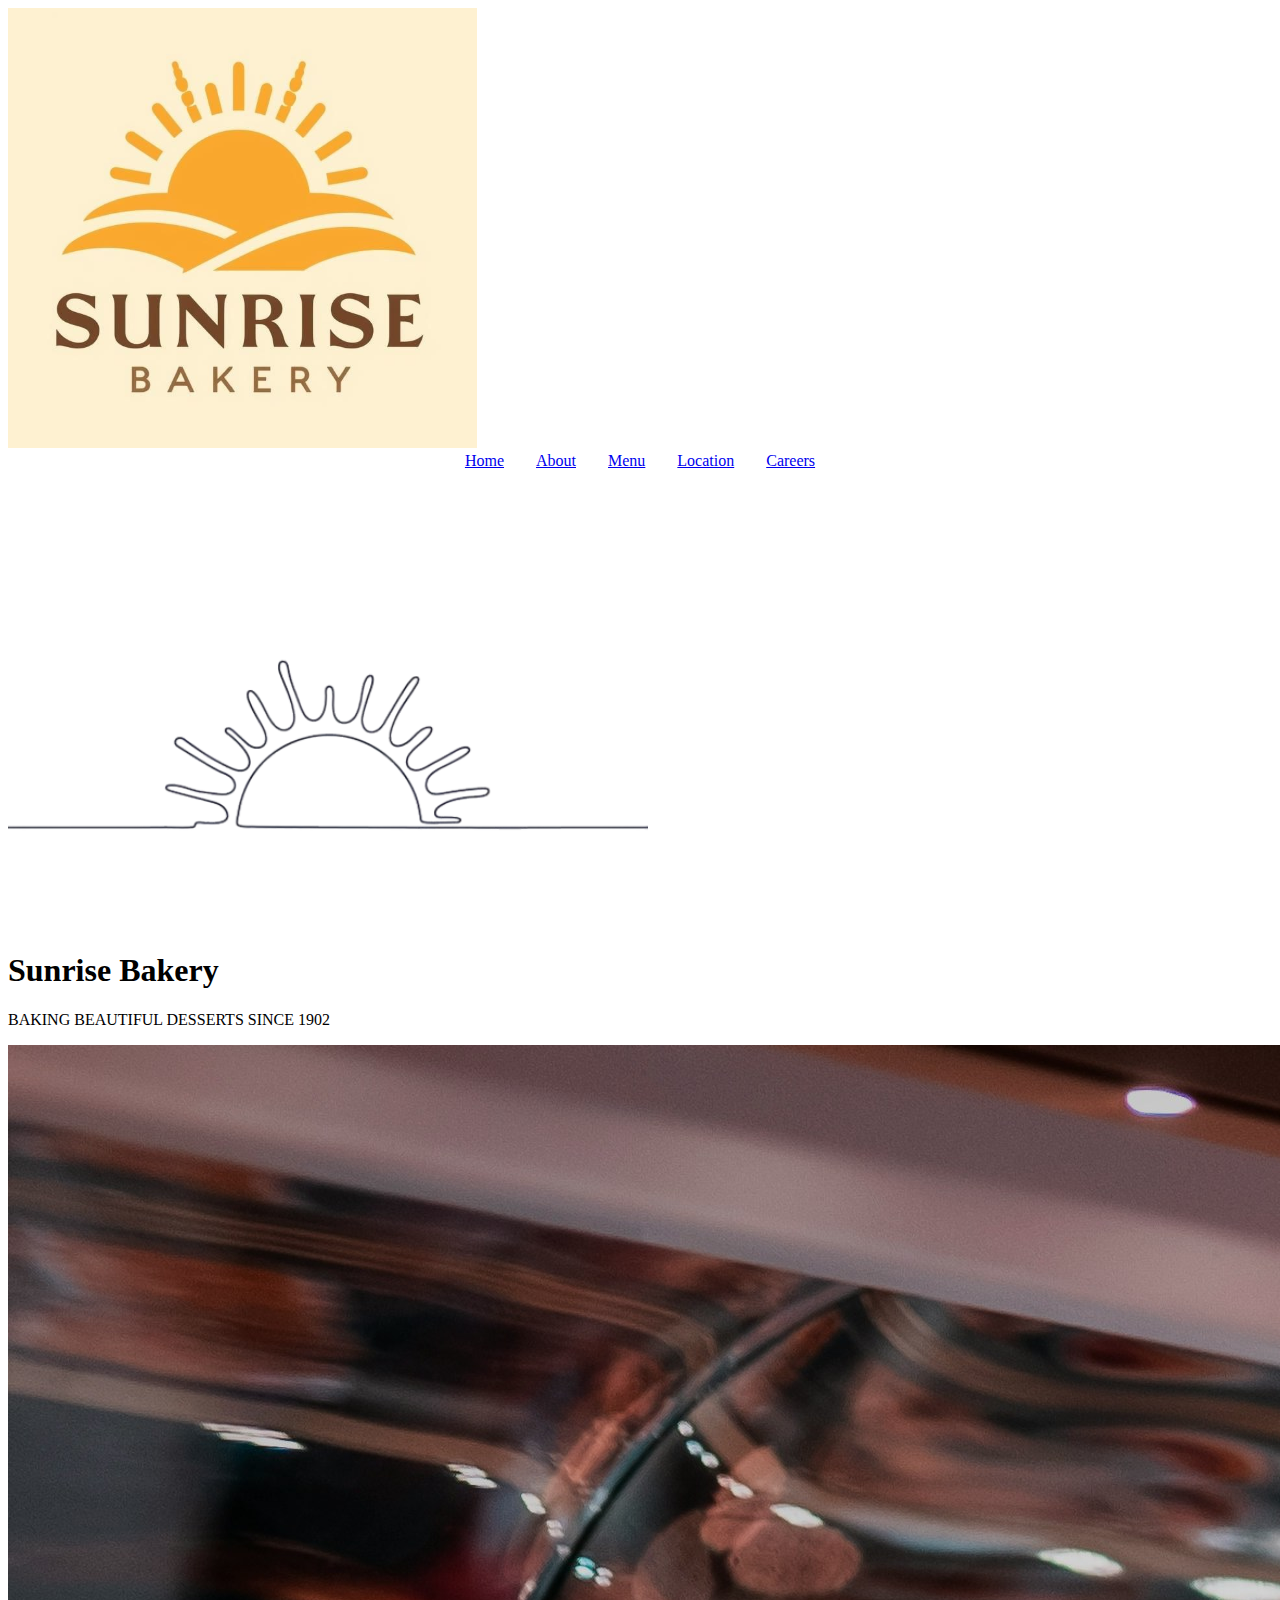
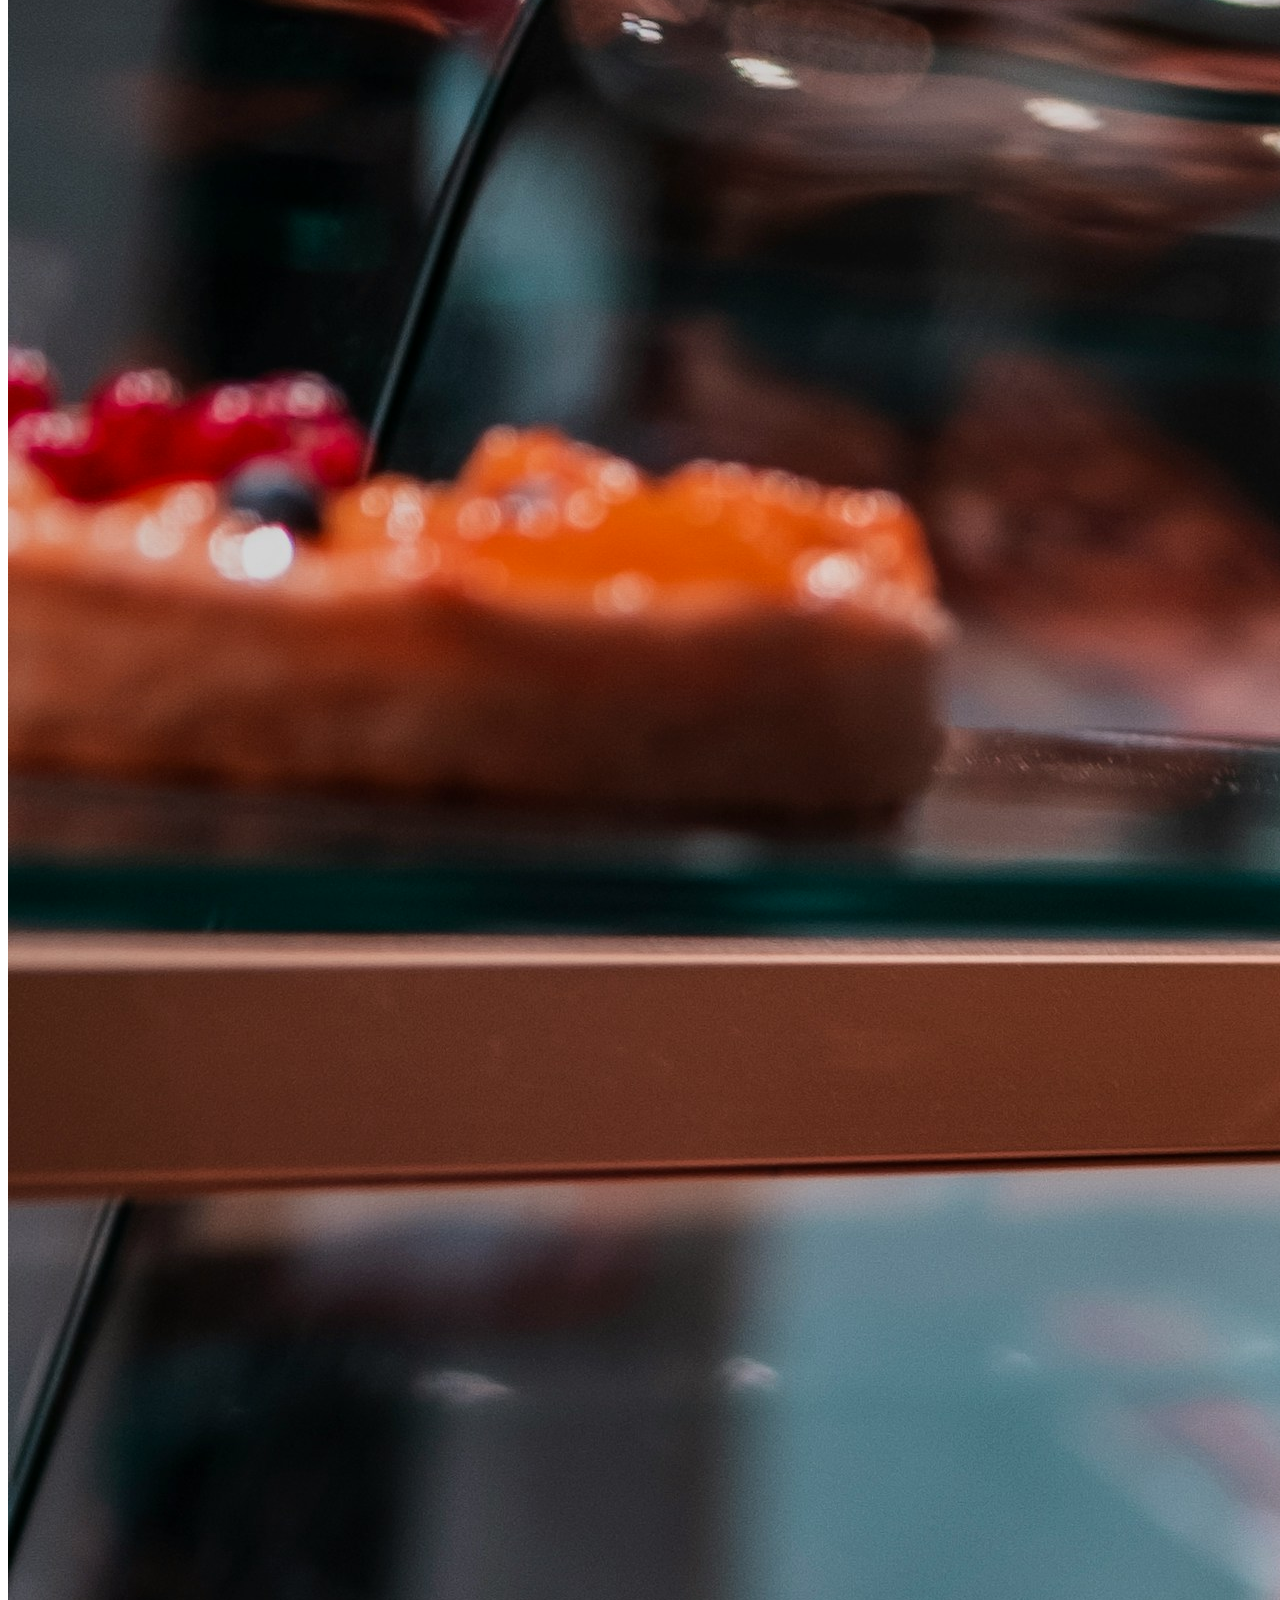
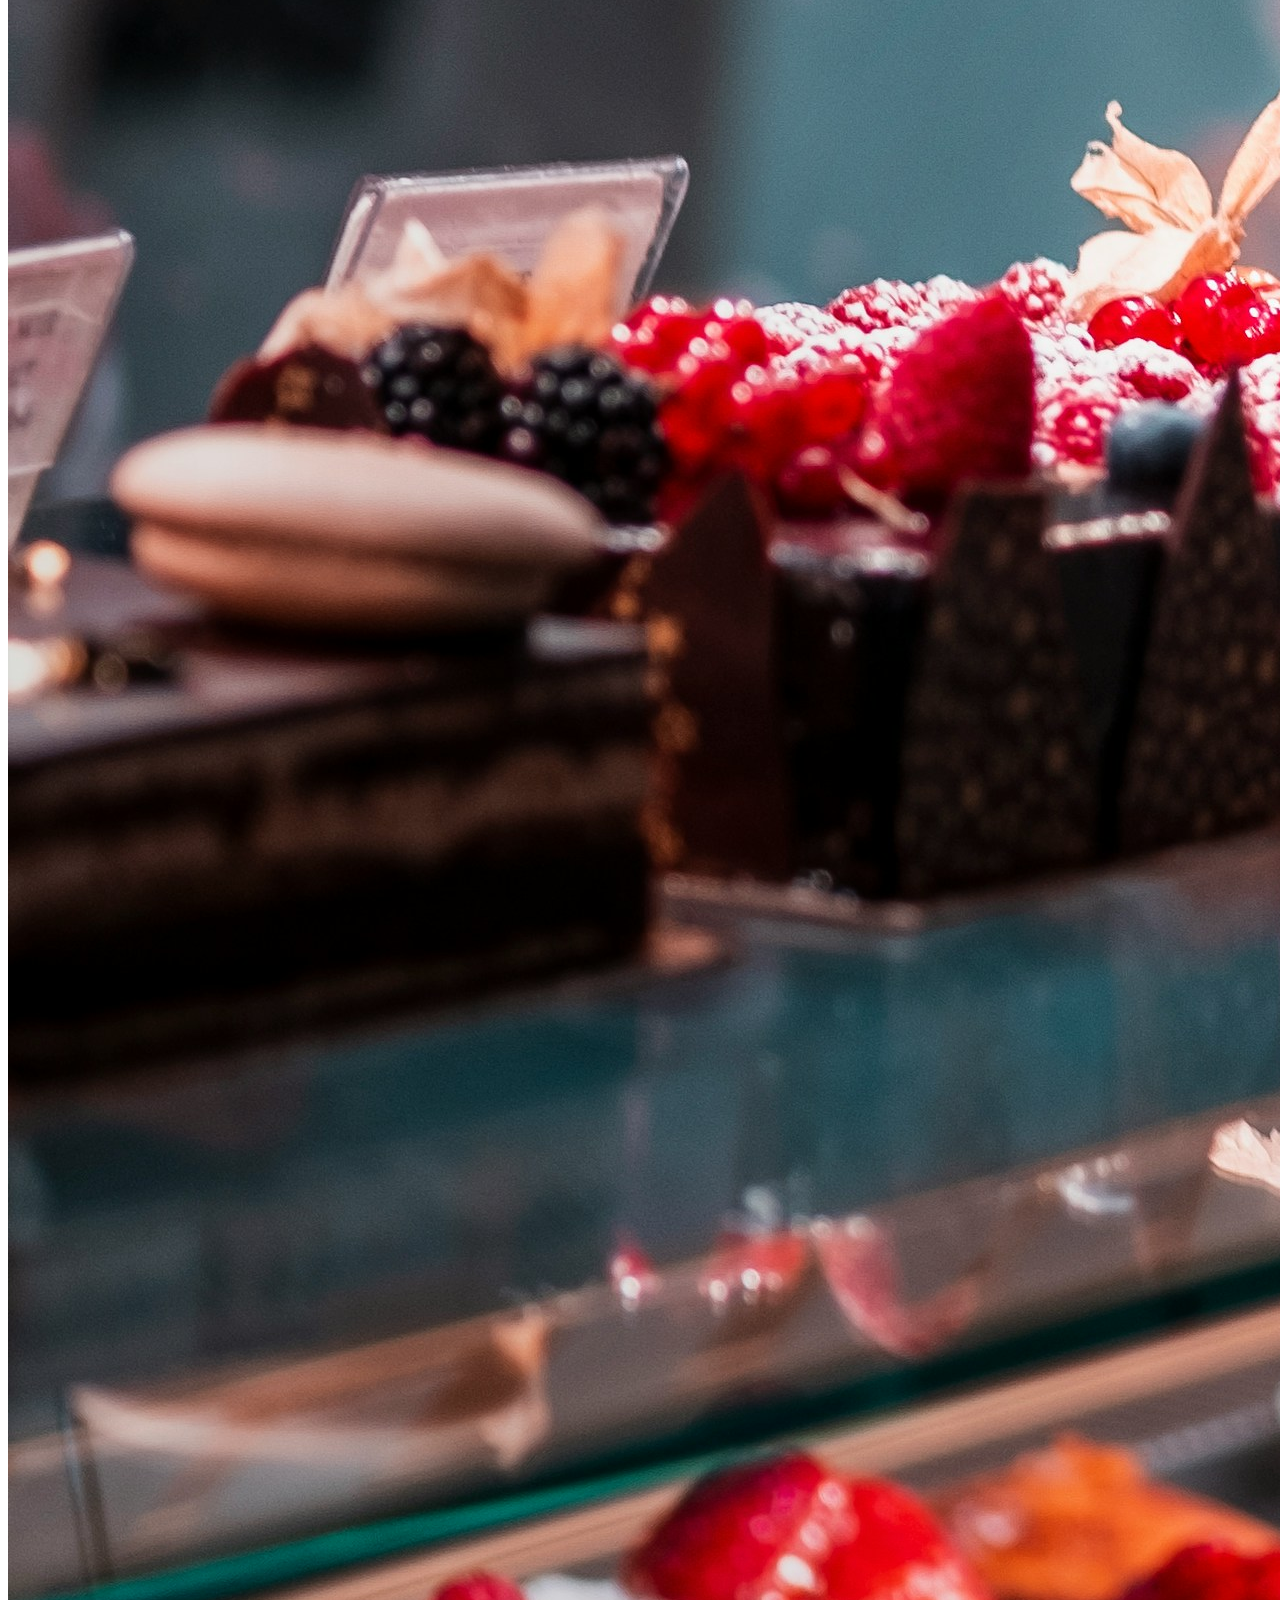
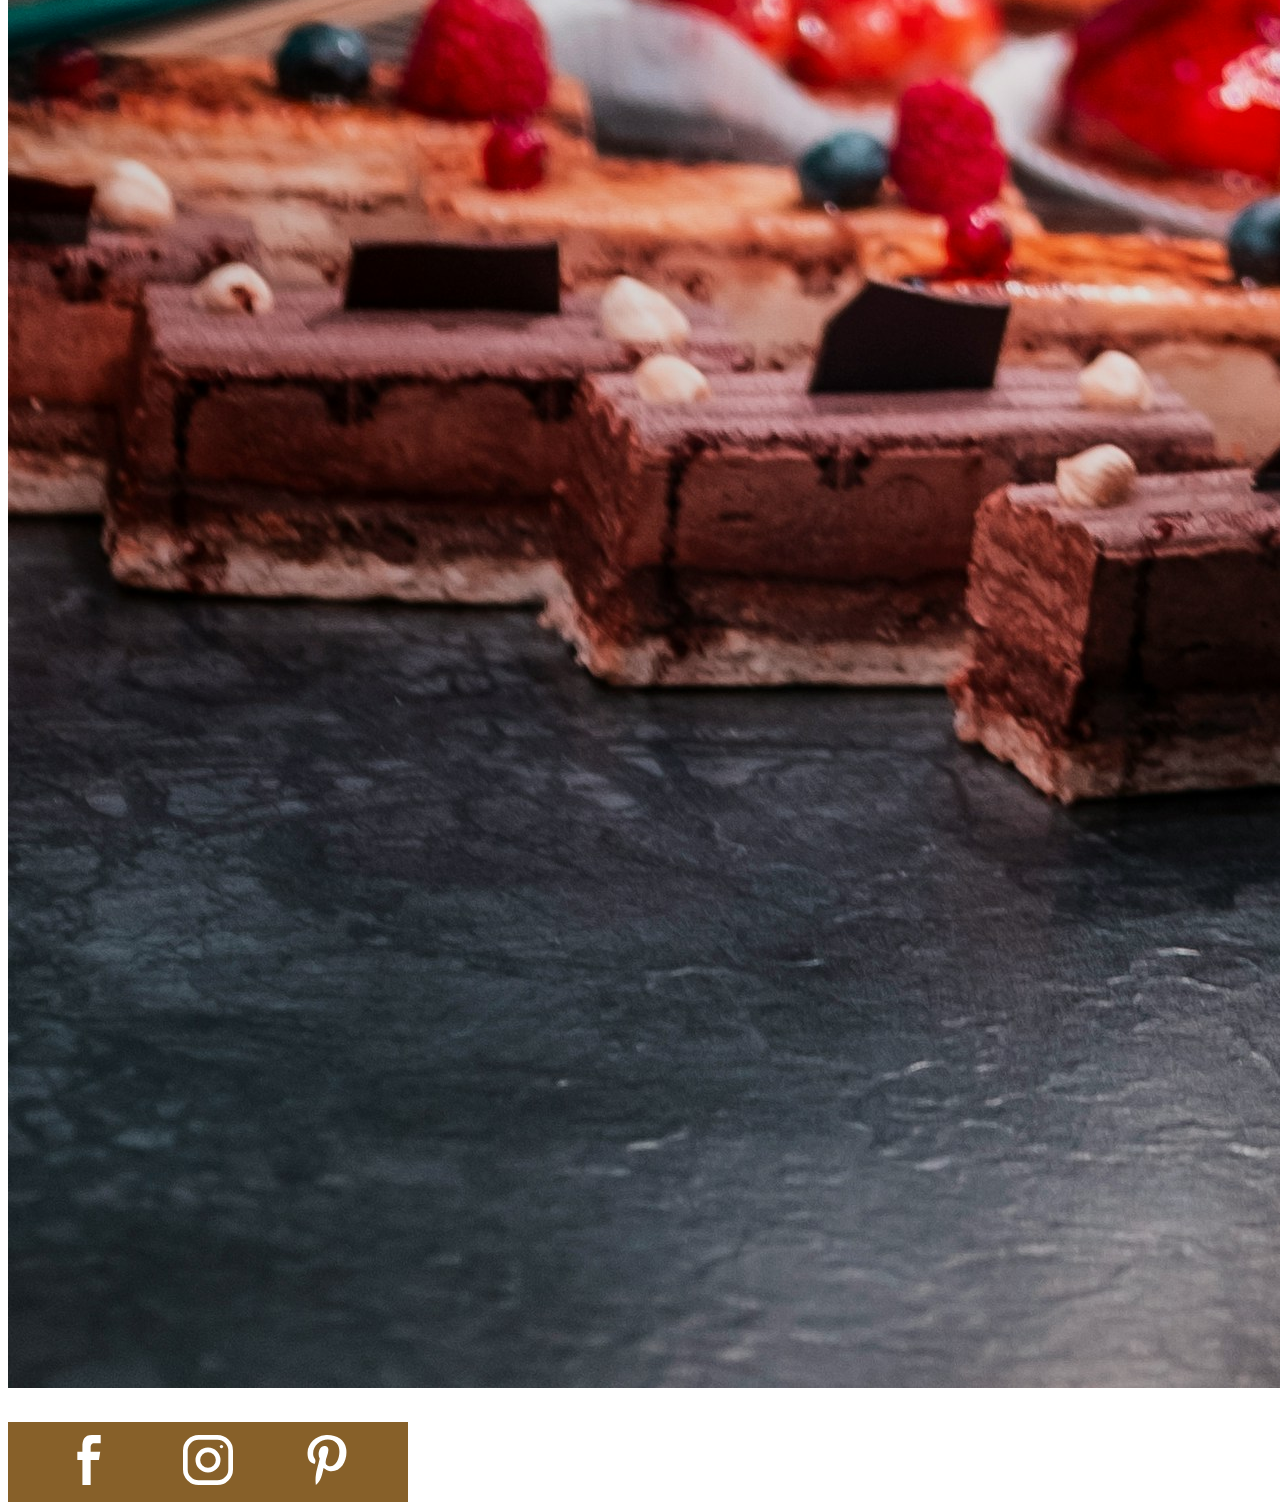
<file: index.html>
<!DOCTYPE html>
    <html lang="en">
        <head>
            <meta name="viewport" content="width=device-width, initial-scale=1.0">
            <meta charset="UTF-8">
            <title>Sunrise Bakery</title>
            <link rel="stylesheet" href="styles.css">

<link rel="icon" type="image/png" href="images/favicon-96x96.png" sizes="96x96"/>
<link rel="icon" type="image/svg+xml" href="images/favicon.svg"/>
<link rel="shortcut icon" href="images/favicon.ico" />
<link rel="apple-touch-icon" sizes="180x180" href="images/apple-touch-icon.png"/>
<meta name="apple-mobile-web-app-title" content="Sunrise Bakery"/>
<link rel="manifest" href="images/site.webmanifest"/>

            <link rel="preconnect" href="https://fonts.googleapis.com">
<link rel="preconnect" href="https://fonts.gstatic.com" crossorigin>
<link href="https://fonts.googleapis.com/css2?family=Libre+Baskerville:ital,wght@0,400..700;1,400..700&display=swap" rel="stylesheet">

<link rel="preconnect" href="https://fonts.googleapis.com">
<link rel="preconnect" href="https://fonts.gstatic.com" crossorigin>
<link href="https://fonts.googleapis.com/css2?family=Inter:ital,opsz,wght@0,14..32,100..900;1,14..32,100..900&display=swap" rel="stylesheet">

        </head>
            <body>
                <header>
                    <img src="images/logo.png" alt="Logo" class="logo">
                    <nav>
                        <a href="#main">Home</a>
                        <a href="about-us.html">About</a>
                        <a href="menu.html">Menu</a>
                        <a href="location.html">Location</a>
                        <a href="careers.html">Careers</a>
                    </nav>
                </header>
                    <main class="olive">
                        <div class="main" id="main">
                            <img src="images/download.png" alt="Sun" class="one">
                            <h1>Sunrise Bakery</h1>
                            <p>BAKING BEAUTIFUL DESSERTS SINCE 1902</p>
                            </div><div class="dis">
                            <img src="images/display.jpg" alt="Dessert Display" class="display"></div>
                        
                    </main>
                        <footer>
                            <a href="https://www.facebook.com/"><img src="images/facebook.svg" alt="Facebook Logo"></a>
                            <a href="https://www.instagram.com/"><img src="images/instagram.svg" alt="Instagram Logo"></a>
                            <a href="https://www.pinterest.com/"><img src="images/pinterest.svg" alt="Pinterest Logo"></a>
                        </footer>
            </body>
    </html>
</file>
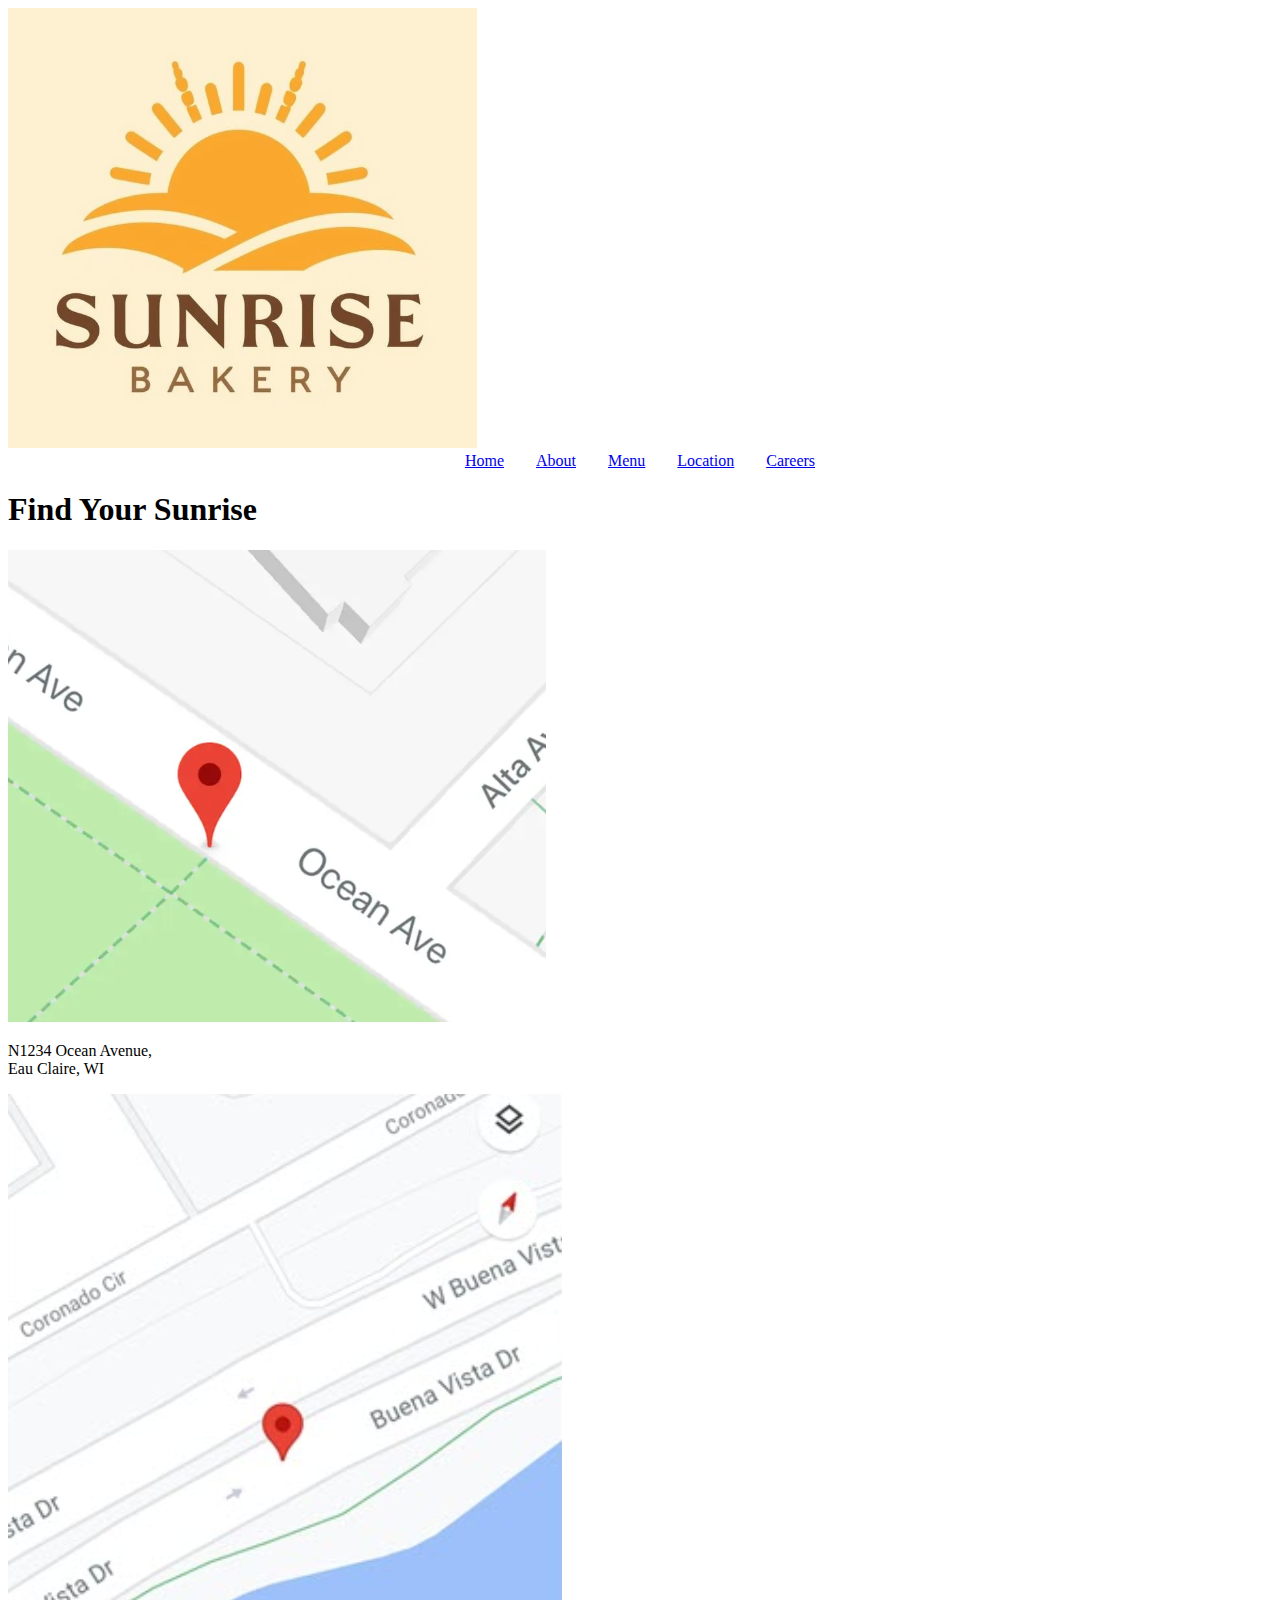
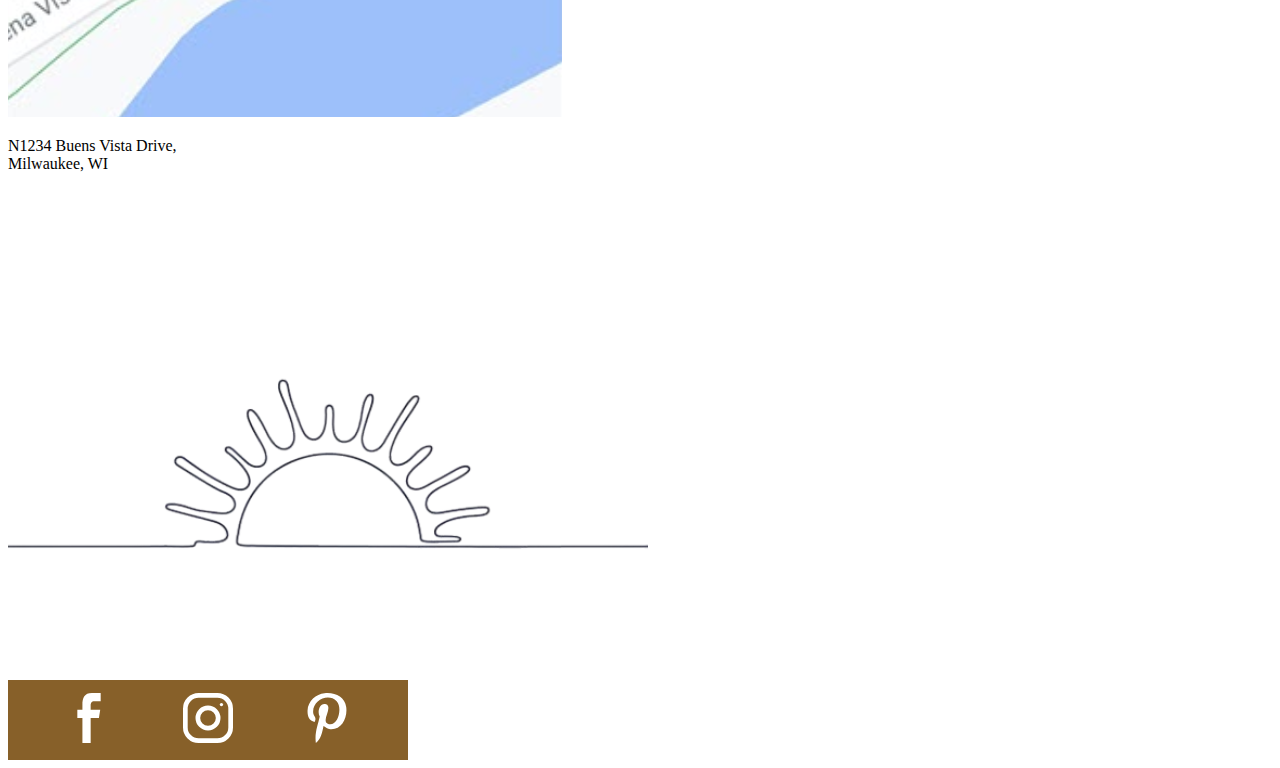
<file: location.html>
<!DOCTYPE html>
    <html lang="en">
        <head>
            <meta name="viewport" content="width=device-width, initial-scale=1.0">
            <meta charset="UTF-8">
            <title>Sunrise Bakery</title>
            <link rel="stylesheet" href="styles.css">

<link rel="icon" type="image/png" href="images/favicon-96x96.png" sizes="96x96"/>
<link rel="icon" type="image/svg+xml" href="images/favicon.svg"/>
<link rel="shortcut icon" href="images/favicon.ico"/>
<link rel="apple-touch-icon" sizes="180x180" href="images/apple-touch-icon.png"/>
<meta name="apple-mobile-web-app-title" content="Sunrise Bakery"/>
<link rel="manifest" href="images/site.webmanifest"/>

            <link rel="preconnect" href="https://fonts.googleapis.com">
<link rel="preconnect" href="https://fonts.gstatic.com" crossorigin>
<link href="https://fonts.googleapis.com/css2?family=Libre+Baskerville:ital,wght@0,400..700;1,400..700&display=swap" rel="stylesheet"> 

<link rel="preconnect" href="https://fonts.googleapis.com">
<link rel="preconnect" href="https://fonts.gstatic.com" crossorigin>
<link href="https://fonts.googleapis.com/css2?family=Inter:ital,opsz,wght@0,14..32,100..900;1,14..32,100..900&display=swap" rel="stylesheet">

        </head>
            <body>
                <header>
                    <img src="images/logo.png" alt="Logo" class="logo">
                    <nav>
                        <a href="index.html">Home</a>
                        <a href="about-us.html">About</a>
                        <a href="menu.html">Menu</a>
                        <a href="location.html">Location</a>
                        <a href="careers.html">Careers</a>
                    </nav>
                </header>
                    <main class="loc">
                        <h1>Find Your Sunrise</h1>
                        <div class="loca">
                            <img src="images/ocean.png" alt="Maps">
                            <p>
                                N1234 Ocean Avenue,<br>Eau Claire, WI
                            </p>
                        </div>
                        <div class="locat">
                            <img src="images/vista.png" alt="Maps">
                            <p>
                                N1234 Buens Vista Drive,<br>Milwaukee, WI
                            </p>
                        </div>
                        <div class="image">
                        <img src="images/download.png" alt="Sun" class="four"></div>
                    </main>
                         <footer>
                            <a href="https://www.facebook.com/"><img src="images/facebook.svg" alt="Facebook Logo"></a>
                            <a href="https://www.instagram.com/"><img src="images/instagram.svg" alt="Instagram Logo"></a>
                            <a href="https://www.pinterest.com/"><img src="images/pinterest.svg" alt="Pinterest Logo"></a>
                        </footer>
            </body>
    </html>
</file>
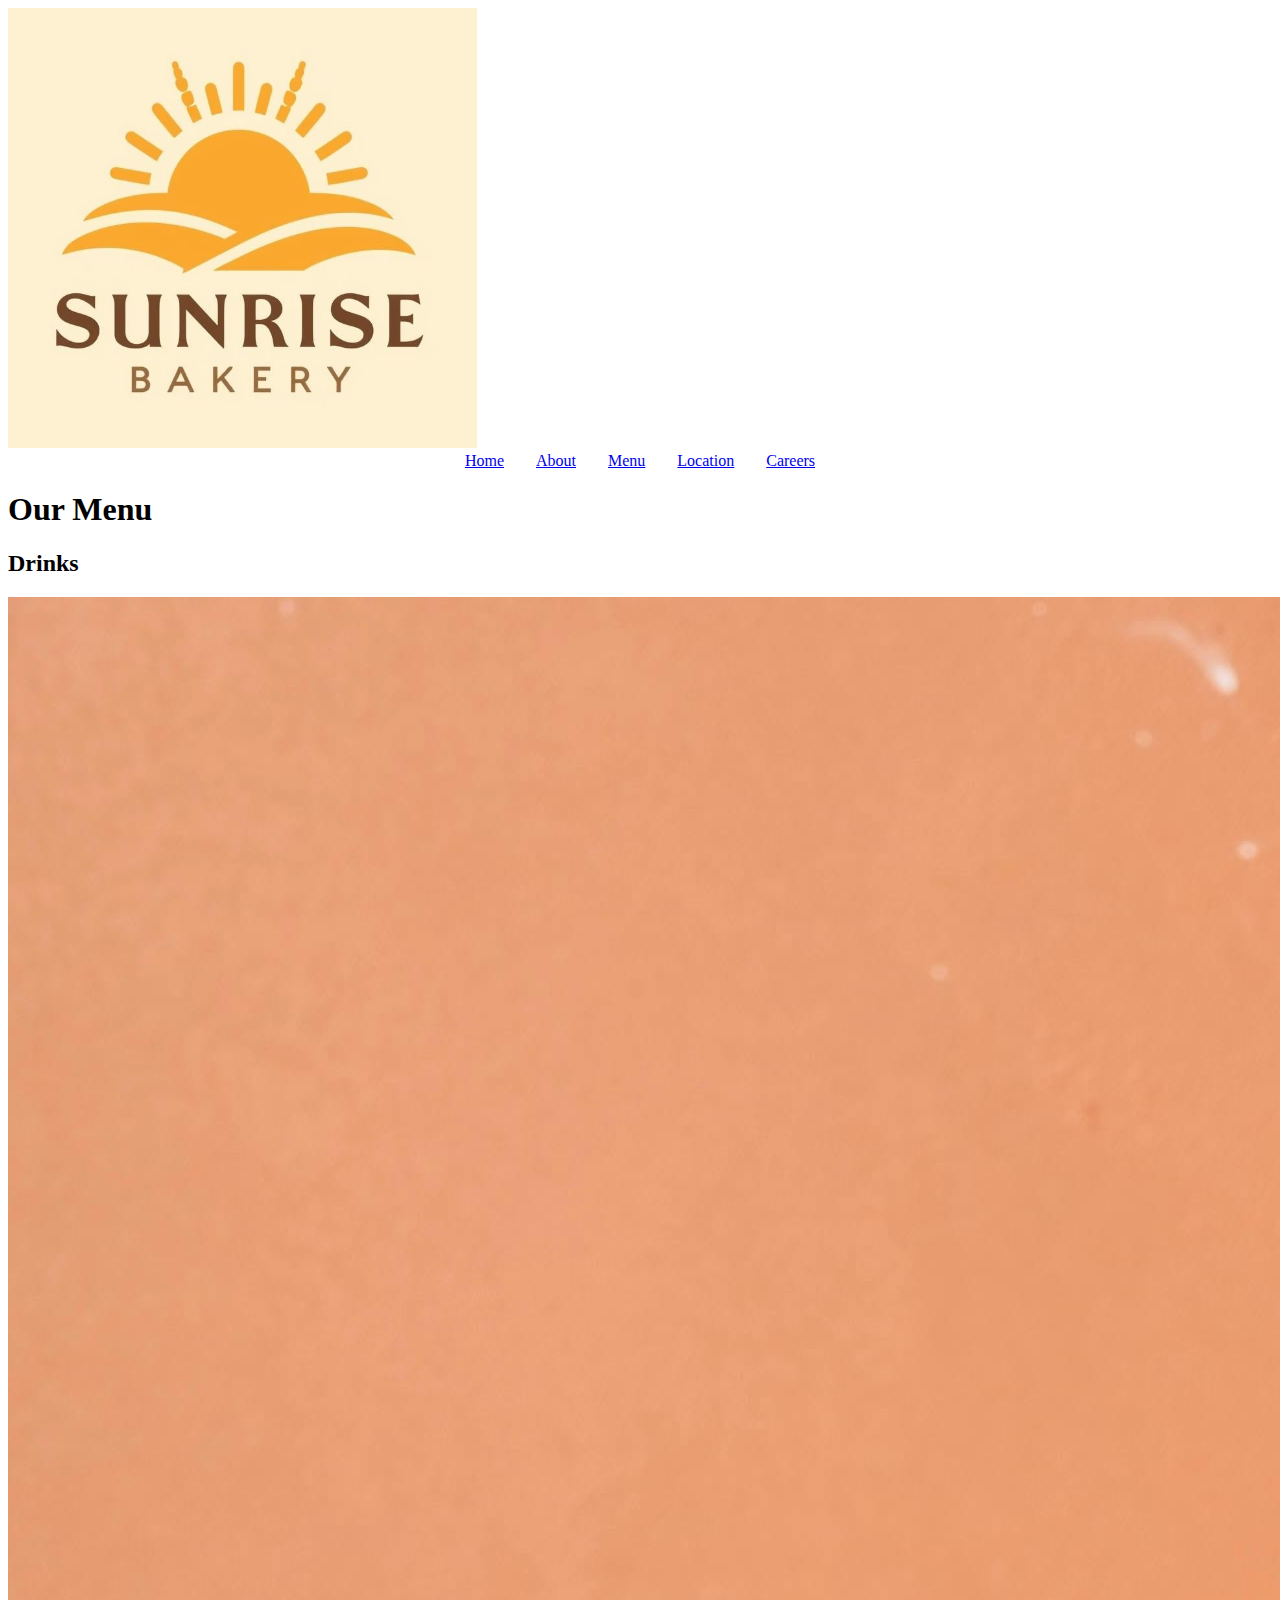
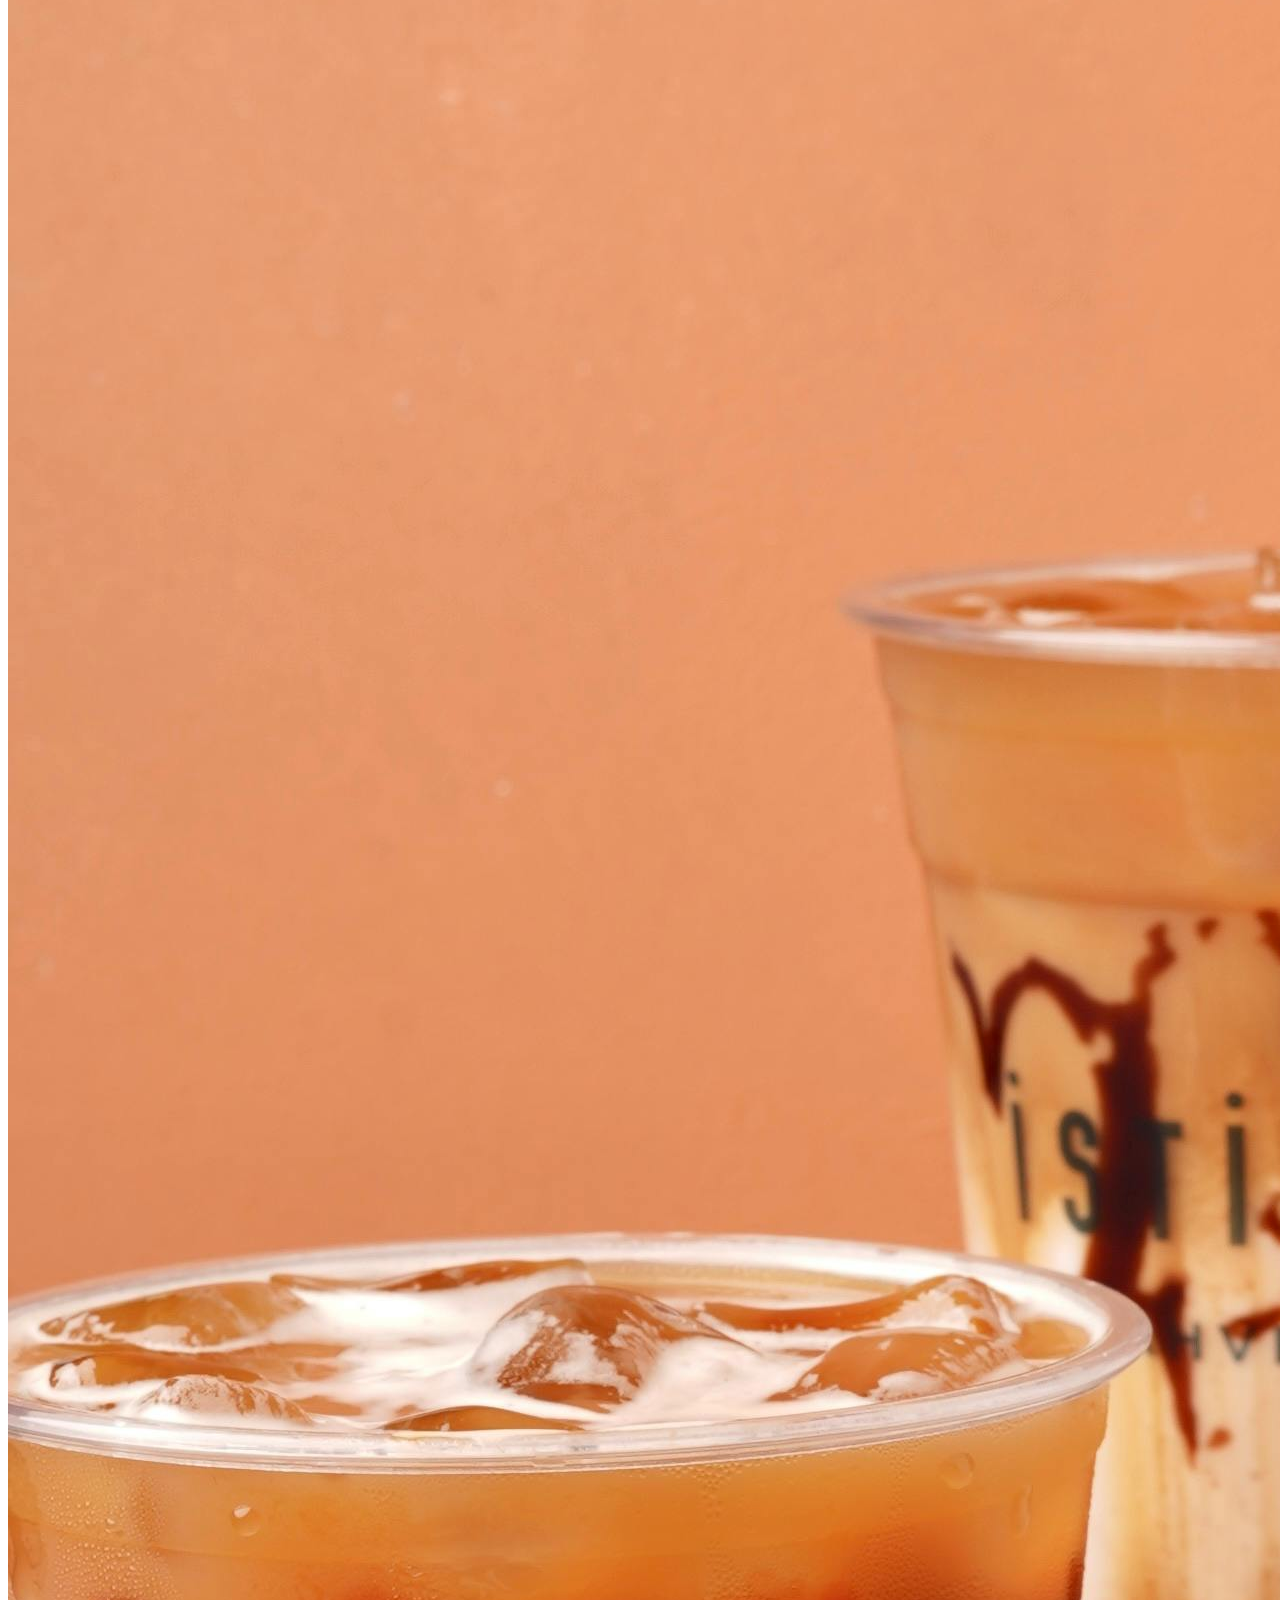
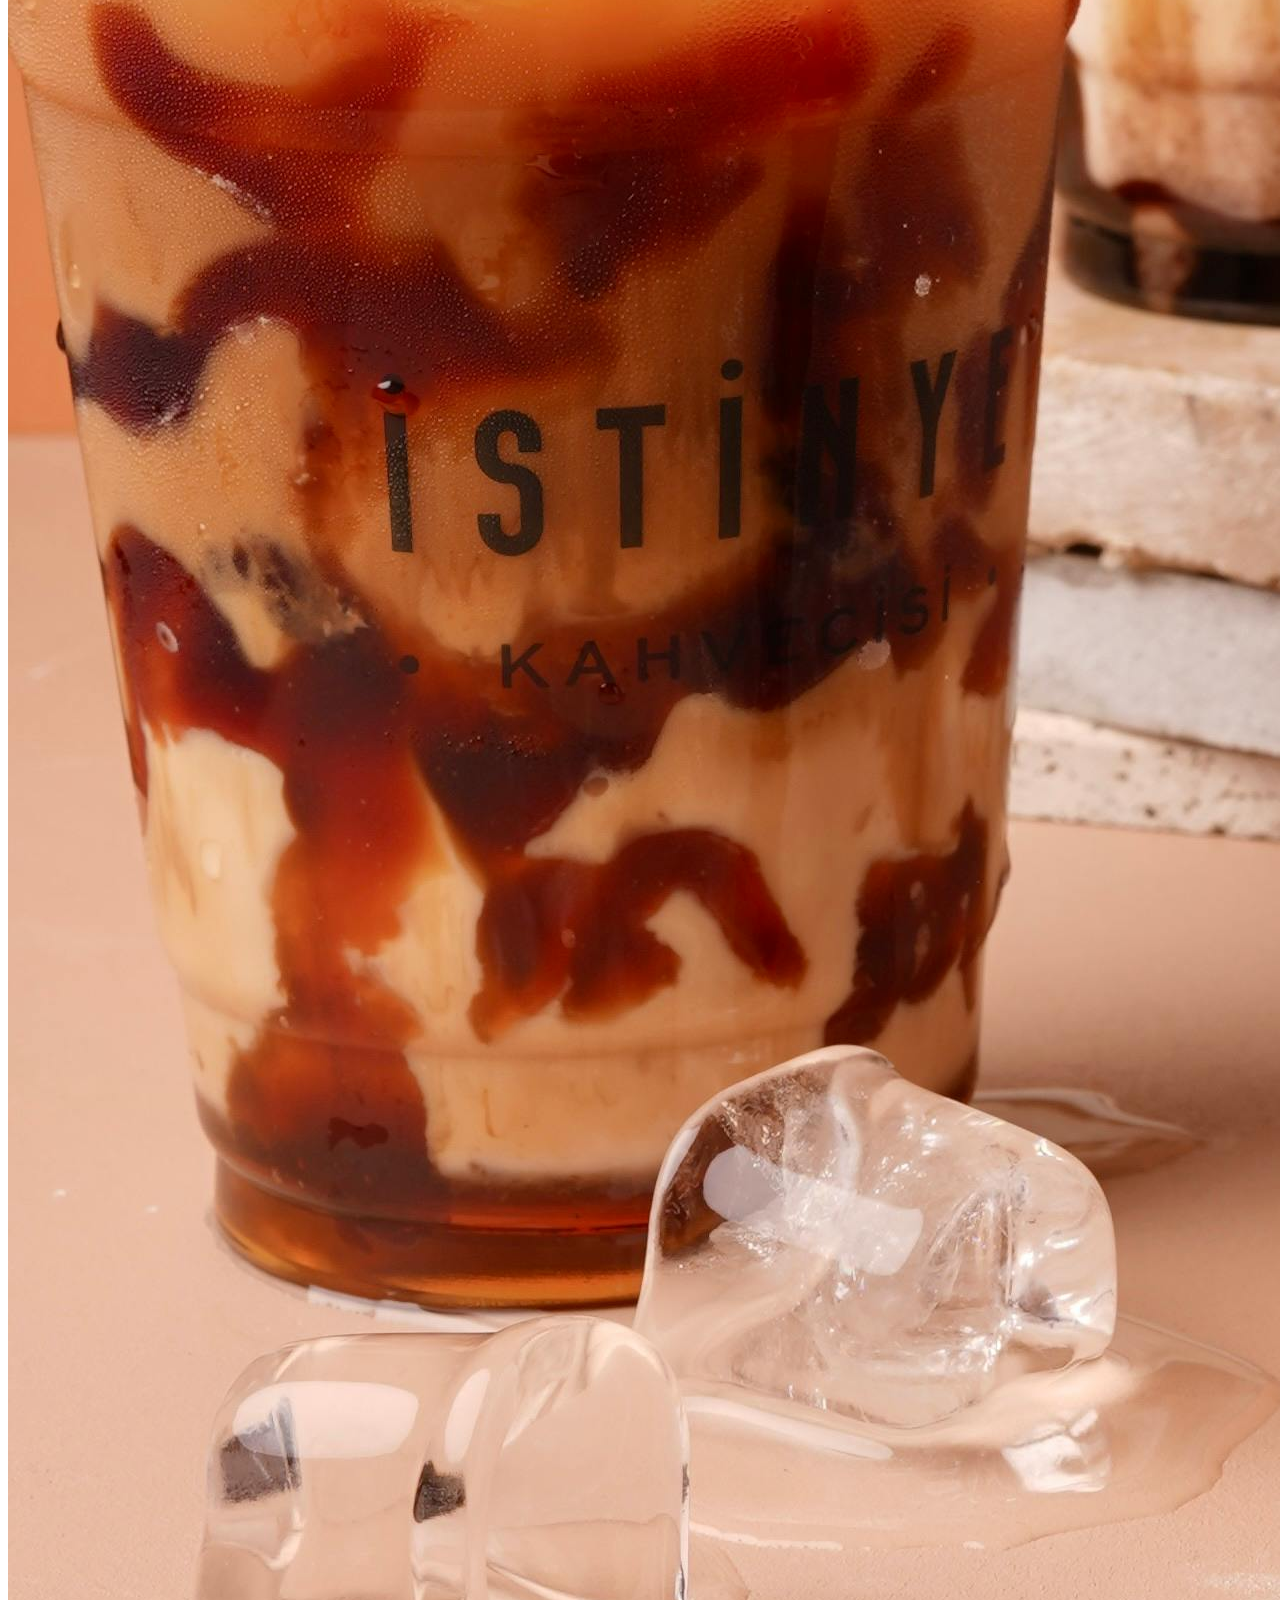
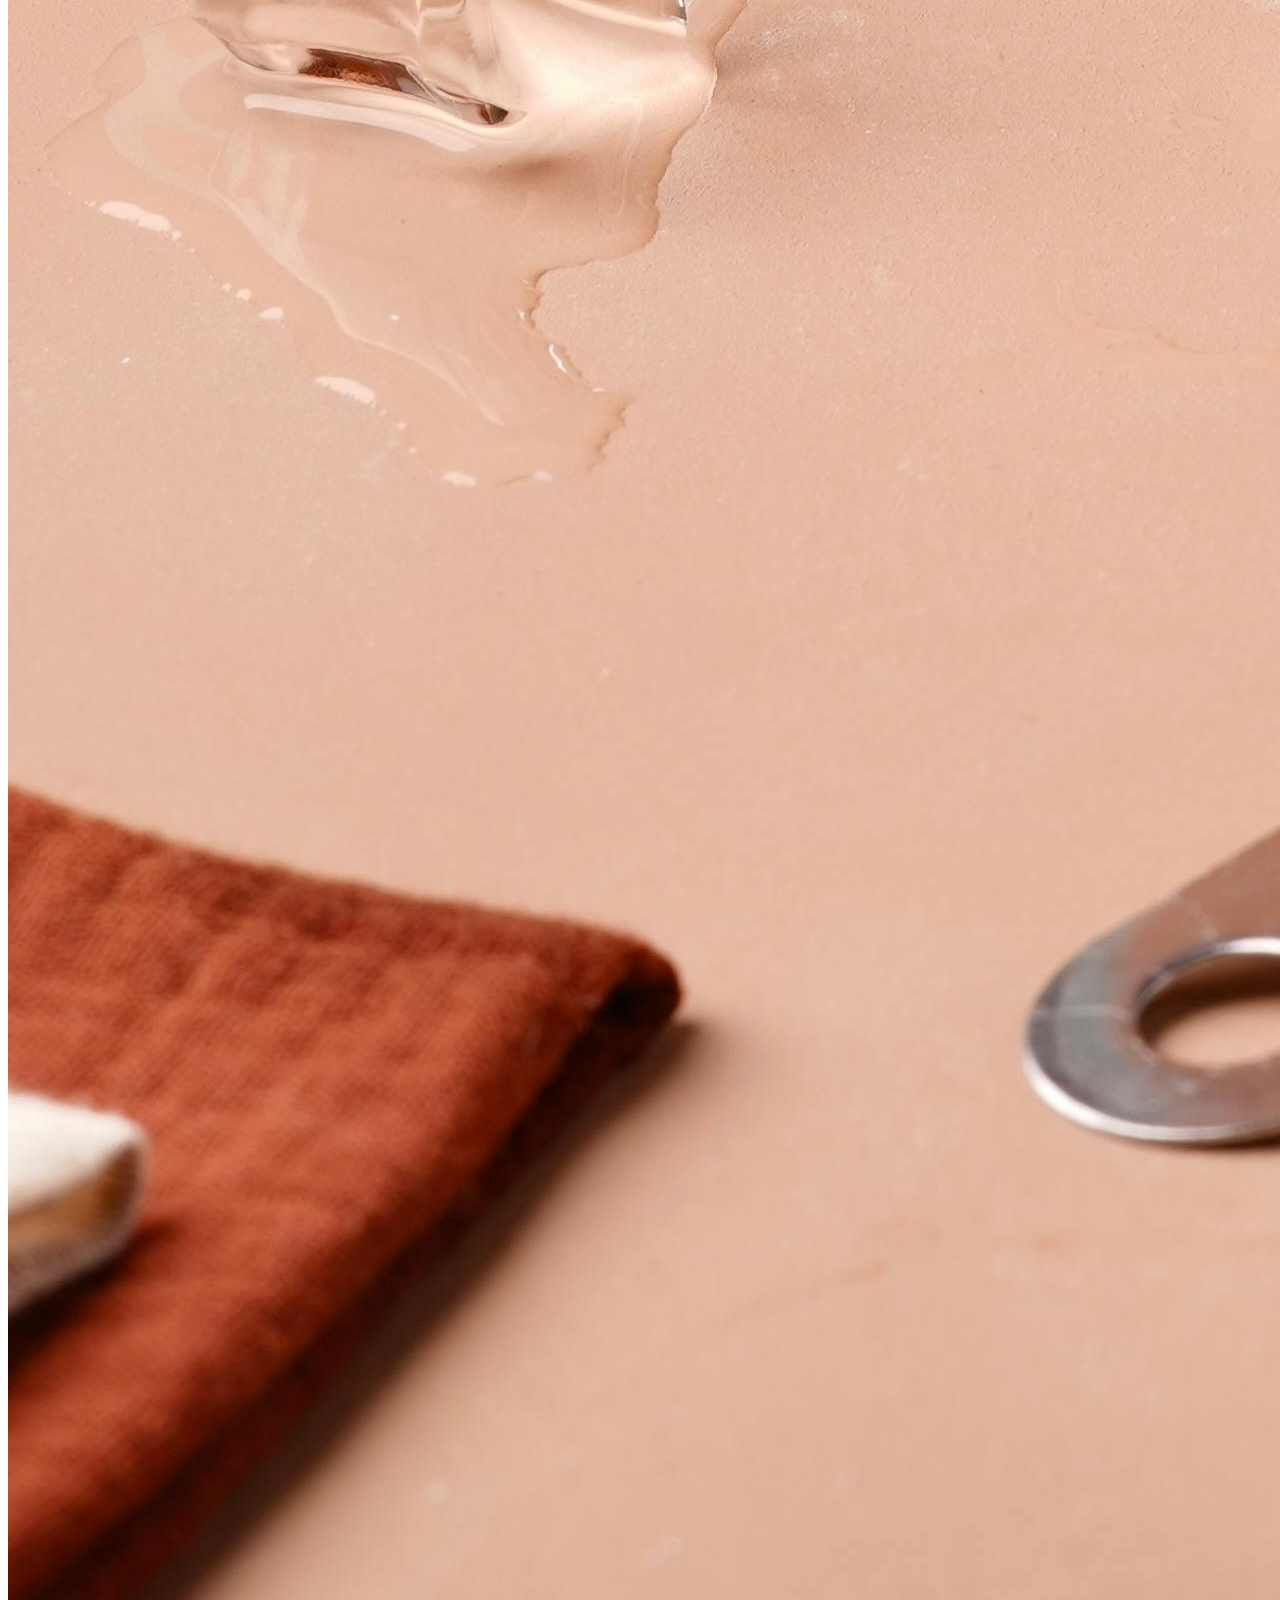
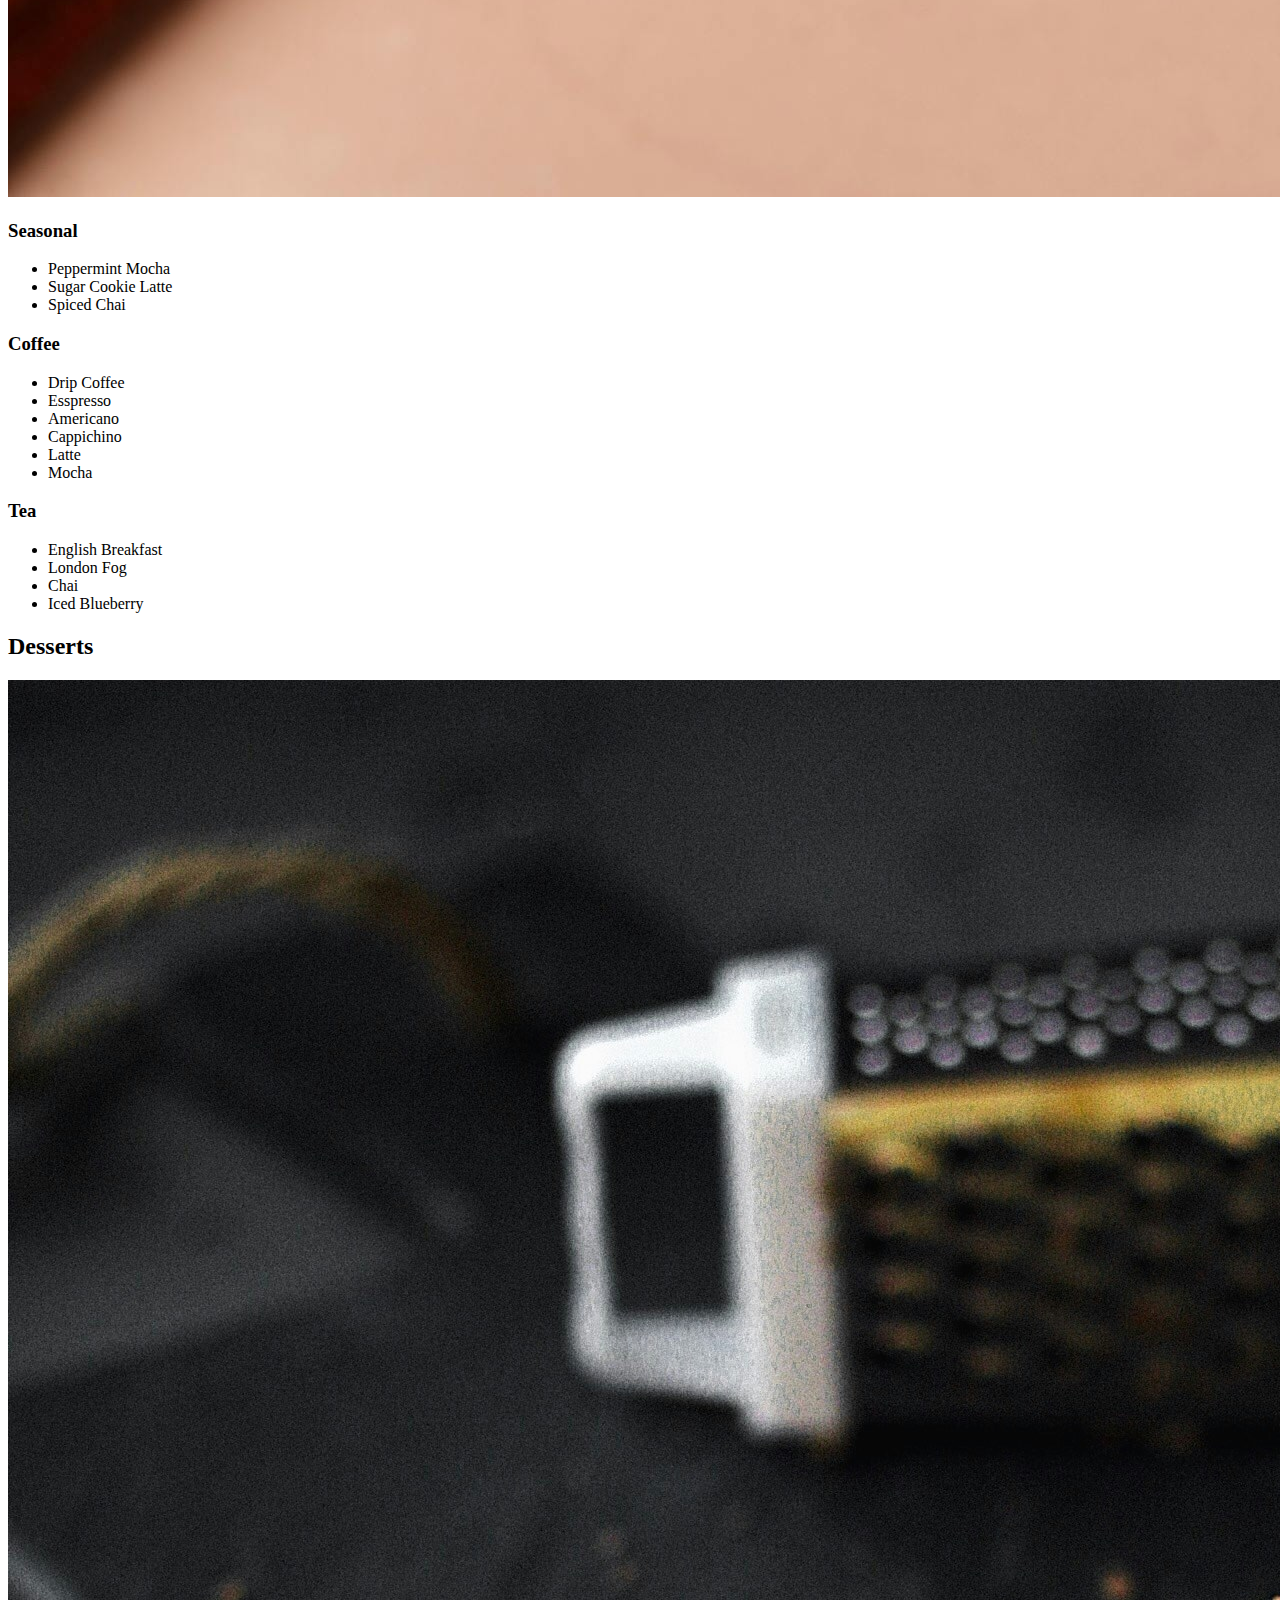
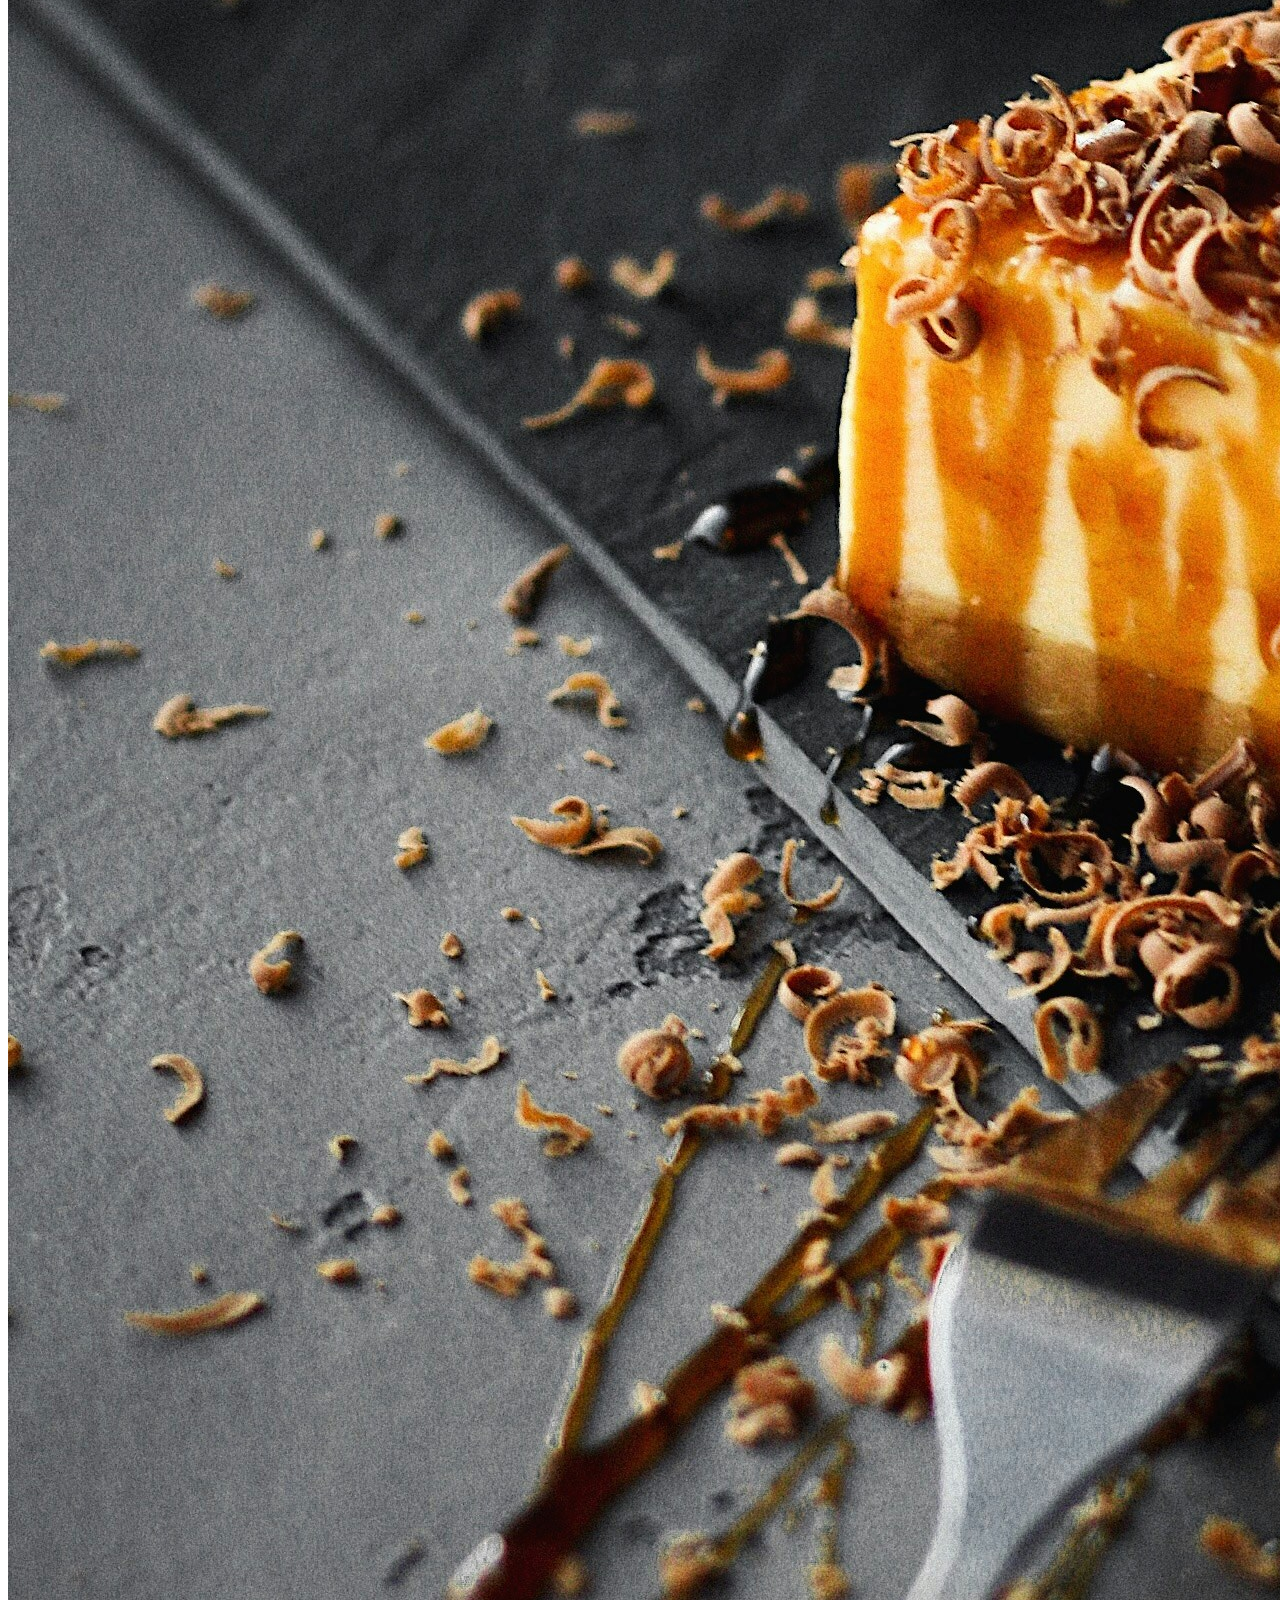
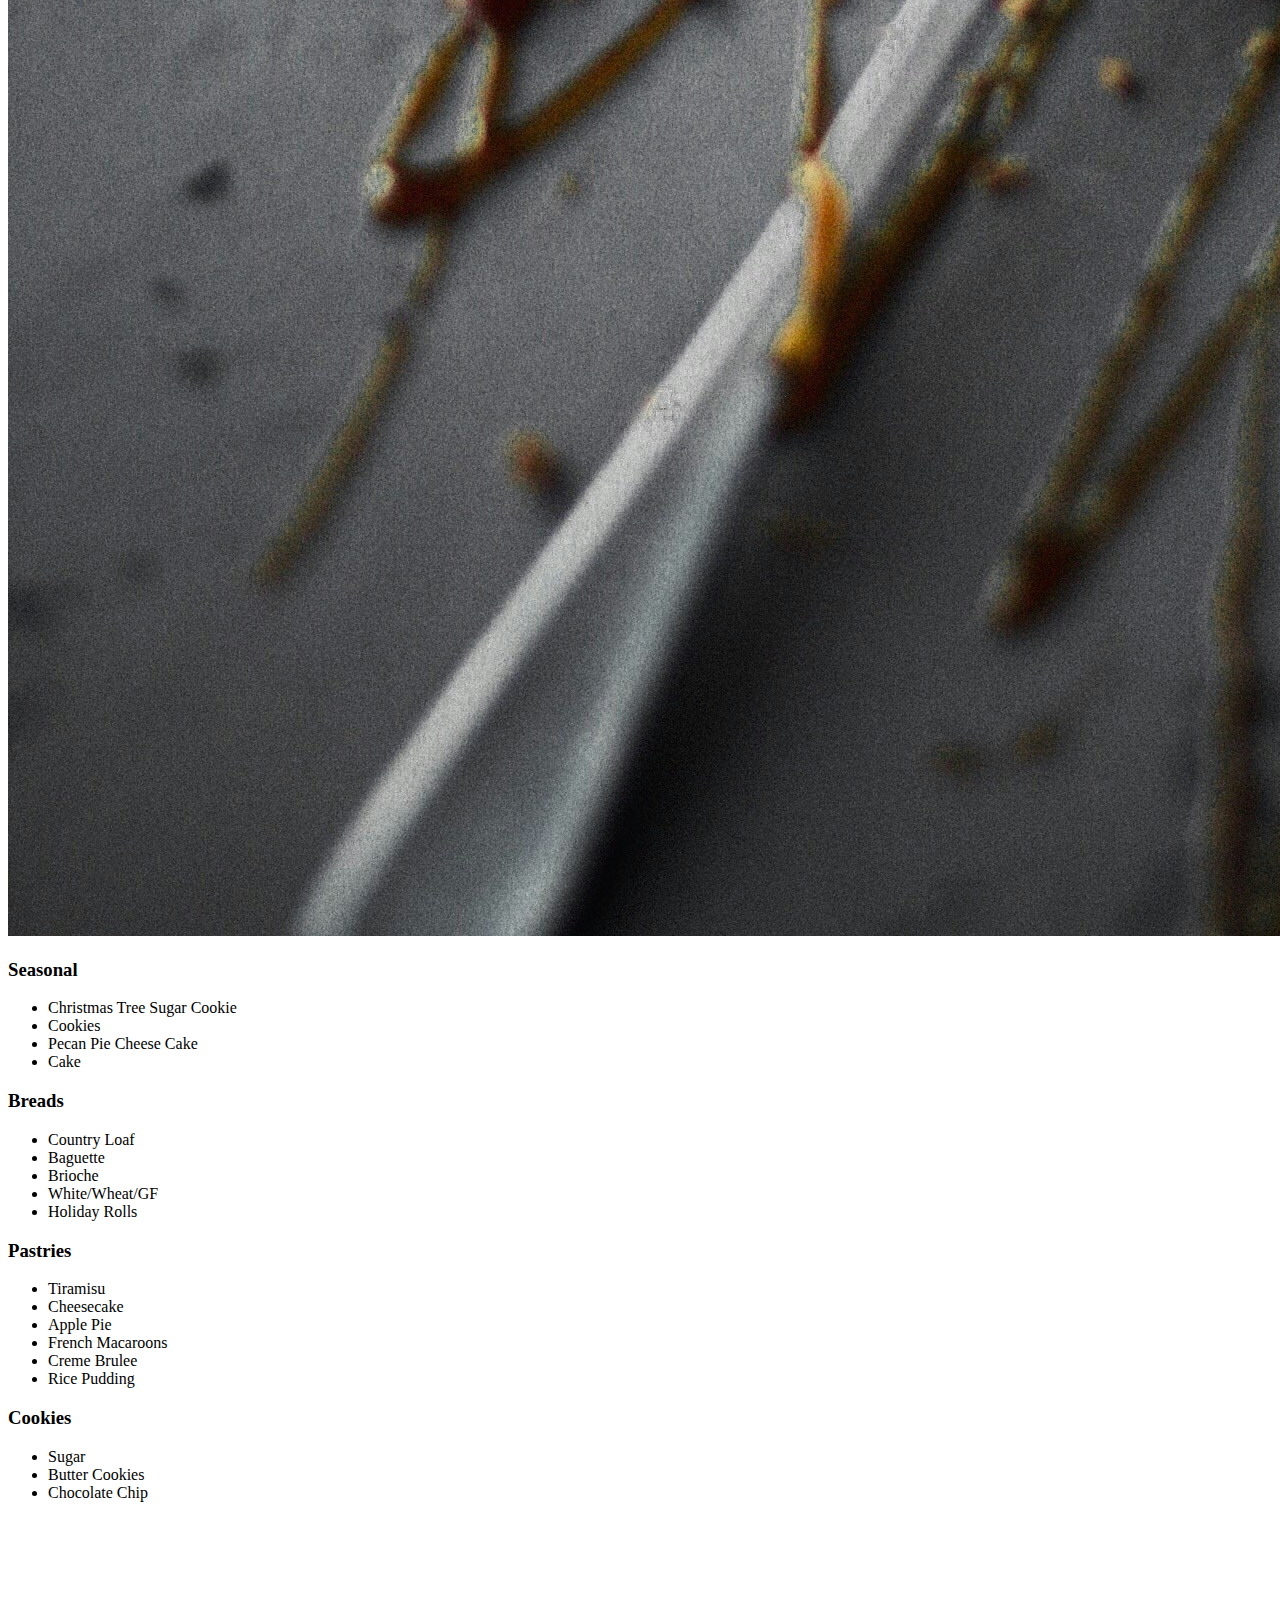
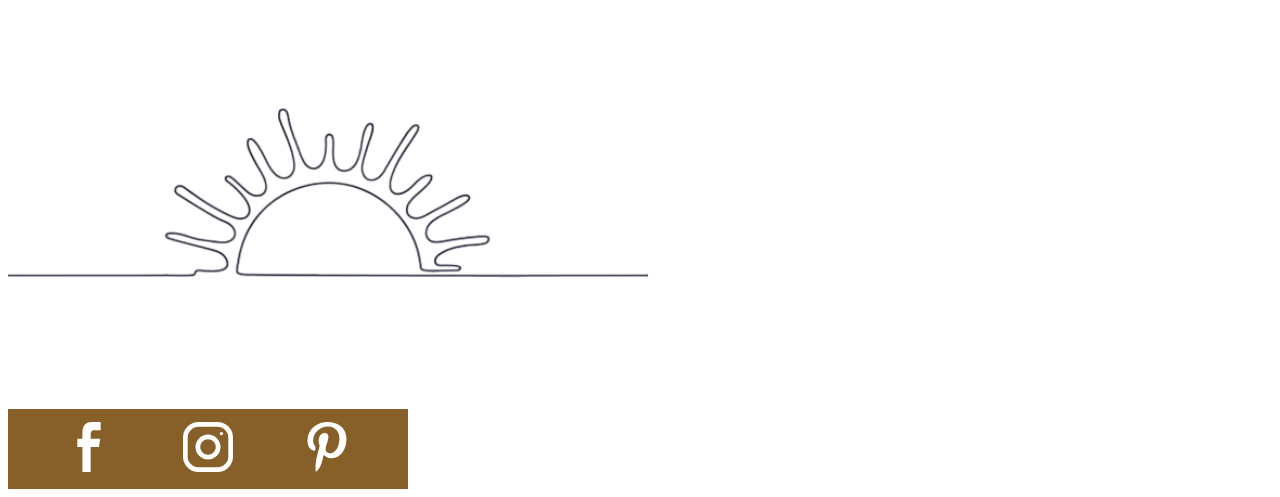
<file: menu.html>
<!DOCTYPE html>
    <html lang="en">
        <head>
            <meta name="viewport" content="width=device-width, initial-scale=1.0">
            <meta charset="UTF-8">
            <title>Sunrise Bakery</title>
            <link rel="stylesheet" href="styles.css">

<link rel="icon" type="image/png" href="images/favicon-96x96.png" sizes="96x96"/>
<link rel="icon" type="image/svg+xml" href="images/favicon.svg"/>
<link rel="shortcut icon" href="images/favicon.ico"/>
<link rel="apple-touch-icon" sizes="180x180" href="images/apple-touch-icon.png"/>
<meta name="apple-mobile-web-app-title" content="Sunrise Bakery"/>
<link rel="manifest" href="images/site.webmanifest"/>

            <link rel="preconnect" href="https://fonts.googleapis.com">
<link rel="preconnect" href="https://fonts.gstatic.com" crossorigin>
<link href="https://fonts.googleapis.com/css2?family=Libre+Baskerville:ital,wght@0,400..700;1,400..700&display=swap" rel="stylesheet"> 

<link rel="preconnect" href="https://fonts.googleapis.com">
<link rel="preconnect" href="https://fonts.gstatic.com" crossorigin>
<link href="https://fonts.googleapis.com/css2?family=Inter:ital,opsz,wght@0,14..32,100..900;1,14..32,100..900&display=swap" rel="stylesheet">

        </head>
            <body>
                <header>
                    <img src="images/logo.png" alt="Logo" class="logo">
                    <nav>
                        <a href="index.html">Home</a>
                        <a href="about-us.html">About</a>
                        <a href="menu.html">Menu</a>
                        <a href="location.html">Location</a>
                        <a href="careers.html">Careers</a>
                    </nav>
                </header>
                    <main class="menu">
                        <h1>Our Menu</h1>
                        <div class="drinks">
                            <h2>Drinks</h2>
                            <img src="images/drinks.jpg" alt="Seasonal Drinks">
                            <div class="seasonal">
                            <h3>Seasonal</h3>
                                <ul>
                                    <li>Peppermint Mocha</li>
                                    <li>Sugar Cookie Latte</li>
                                    <li>Spiced Chai</li>
                                </ul>
                            </div>
                            <div class="coffee">
                            <h3>Coffee</h3>
                                <ul>
                                    <li>Drip Coffee</li>
                                    <li>Esspresso</li>
                                    <li>Americano</li>
                                    <li>Cappichino</li>
                                    <li>Latte</li>
                                    <li>Mocha</li>
                                </ul>
                            </div>
                            <div class="tea">
                            <h3>Tea</h3>
                                <ul>
                                    <li>English Breakfast</li>
                                    <li>London Fog</li>
                                    <li>Chai</li>
                                    <li>Iced Blueberry</li>
                                </ul>
                            </div>
                        </div>
                            <div class="desserts">
                                <h2>Desserts</h2>
                                <img src="images/Dessert.jpg" alt="Seasonal Desserts">
                                <div class="seasonald">
                                <h3>Seasonal</h3>
                                    <ul>
                                        <li>Christmas Tree Sugar Cookie</li>
                                        <li>Cookies</li>
                                        <li>Pecan Pie Cheese Cake</li>
                                        <li>Cake</li>
                                    </ul>
                                </div>
                                <div class="bread">
                                <h3>Breads</h3>
                                    <ul>
                                        <li>Country Loaf</li>
                                        <li>Baguette</li>
                                        <li>Brioche</li>
                                        <li>
                                            White/Wheat/GF
                                        </li>
                                        <li>Holiday Rolls</li>
                                    </ul>
                                </div>
                                <div class="pastries">
                                <h3>Pastries</h3>
                                    <ul>
                                        <li>Tiramisu</li>
                                        <li>Cheesecake</li>
                                        <li>Apple Pie</li>
                                        <li>French Macaroons</li>
                                        <li>Creme Brulee</li>
                                        <li>Rice Pudding</li>
                                    </ul>
                                </div>
                                <div class="cookies">
                                <h3>Cookies</h3>
                                    <ul>
                                        <li>Sugar</li>
                                        <li>Butter Cookies</li>
                                        <li>Chocolate Chip</li>
                                    </ul>
                                </div>
                            </div>
                            <div class="em">
<img src="images/download.png" alt="Sun" class="three"></div>
                    </main>
                         <footer>
                            <a href="https://www.facebook.com/"><img src="images/facebook.svg" alt="Facebook Logo"></a>
                            <a href="https://www.instagram.com/"><img src="images/instagram.svg" alt="Instagram Logo"></a>
                            <a href="https://www.pinterest.com/"><img src="images/pinterest.svg" alt="Pinterest Logo"></a>
                        </footer>
            </body>
    </html>
</file>
<file: styles.css>
body{
    background-color:#fff;
}
nav{
  display: flex;
  flex-direction: row;  
  justify-content: center;
  gap: 2rem;
}
nav {
    text-decoration: none;
    color:#25533f;
}
nav a:hover{
    color:#ff7bac;
}
footer{
    background-color:#876029;
    display:flex;
    flex-direction:row;
    justify-content: space-evenly;
    width:400px;
    margin-top:30px;
}
footer img{
    width:50px;
    height:50px;
    margin:3px;
    padding:10px;
}
</file>
